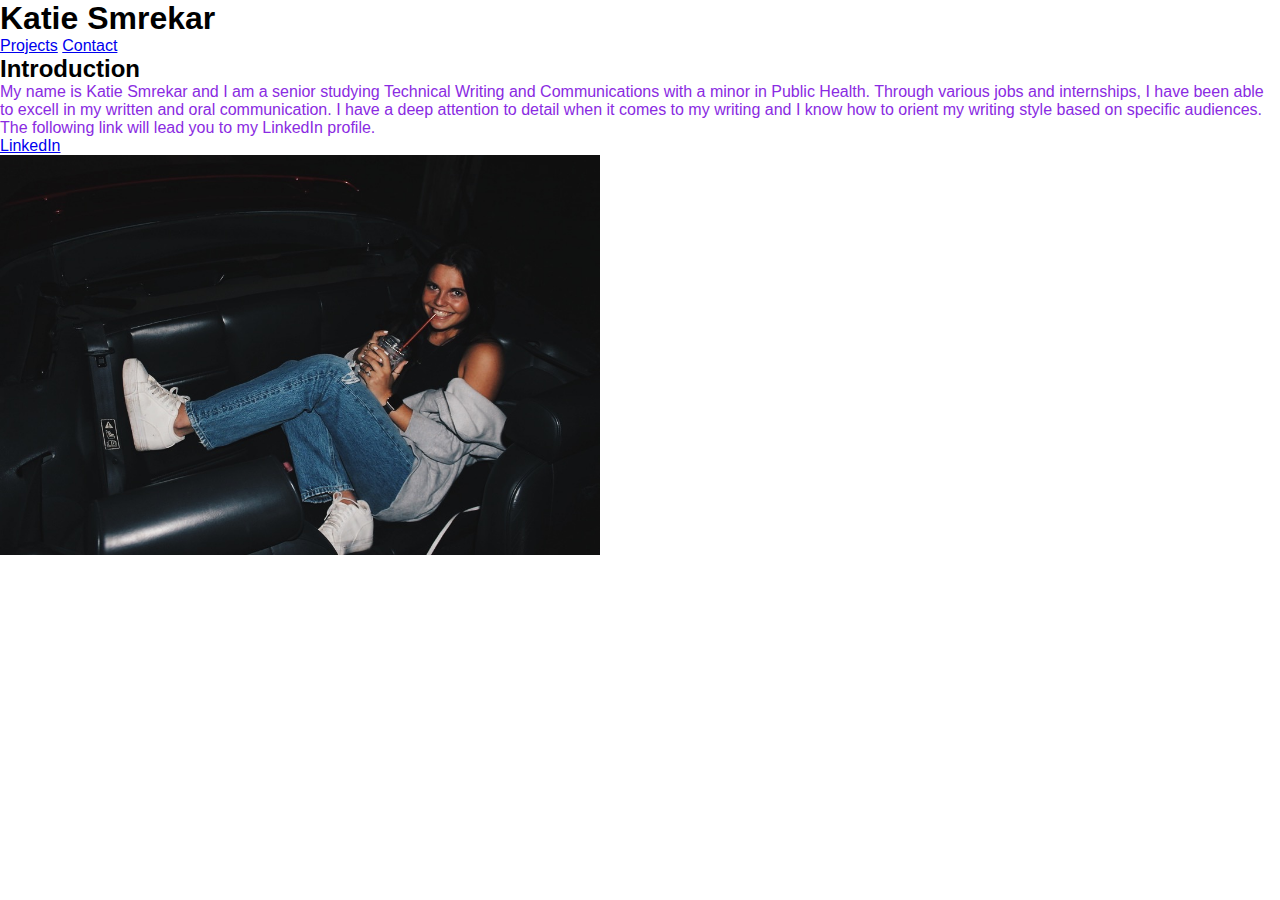
<file: index.html>
<!DOCTYPE html>
<html lang=en>
<head>
    <meta charset="utf-8">
    <title>Smrekar static site</title>
    <meta name="description" content="The first draft of a personal website">
    <link rel="stylesheet" type="text/css" href="styles/style.css"> 
</head>
<body>
    <header>
    <h1>Katie Smrekar</h1>
</header>
<div class="topnav">
  <a href="navbar/projects.html">Projects</a>
  <a href="navbar/contact.html">Contact</a>
</div>
<main class="content">
    <article>
      <h2>Introduction</h2>
      <p>My name is Katie Smrekar and I am a senior studying Technical Writing and Communications with a minor in Public Health. Through various jobs and internships, I have been able to excell in my written and oral communication. I have a deep attention to detail when it comes to my writing and I know how to orient my writing style based on specific audiences. The following link will lead you to my LinkedIn profile. </p>
      <ul><a href="https://www.linkedin.com/in/katie-smrekar/" target=”_blank”>  LinkedIn </a></ul>
       <img src="img/ks.jpg" alt="Katie Smrekar" style="width:600px;height:400px;">
      

    </article>
  </main>
</body>
</file>
<file: styles/style.css>
html {
    box-sizing: border-box;
  }
  
  *, *::before, *::after {
    box-sizing: inherit;
    margin: 0;
    padding: 0;
  }
  
body {
    font-family: 'Open Sans', Verdana, sans-serif;
  }
  p {
    color: blueviolet;
    text-align: left;
}
</file>
